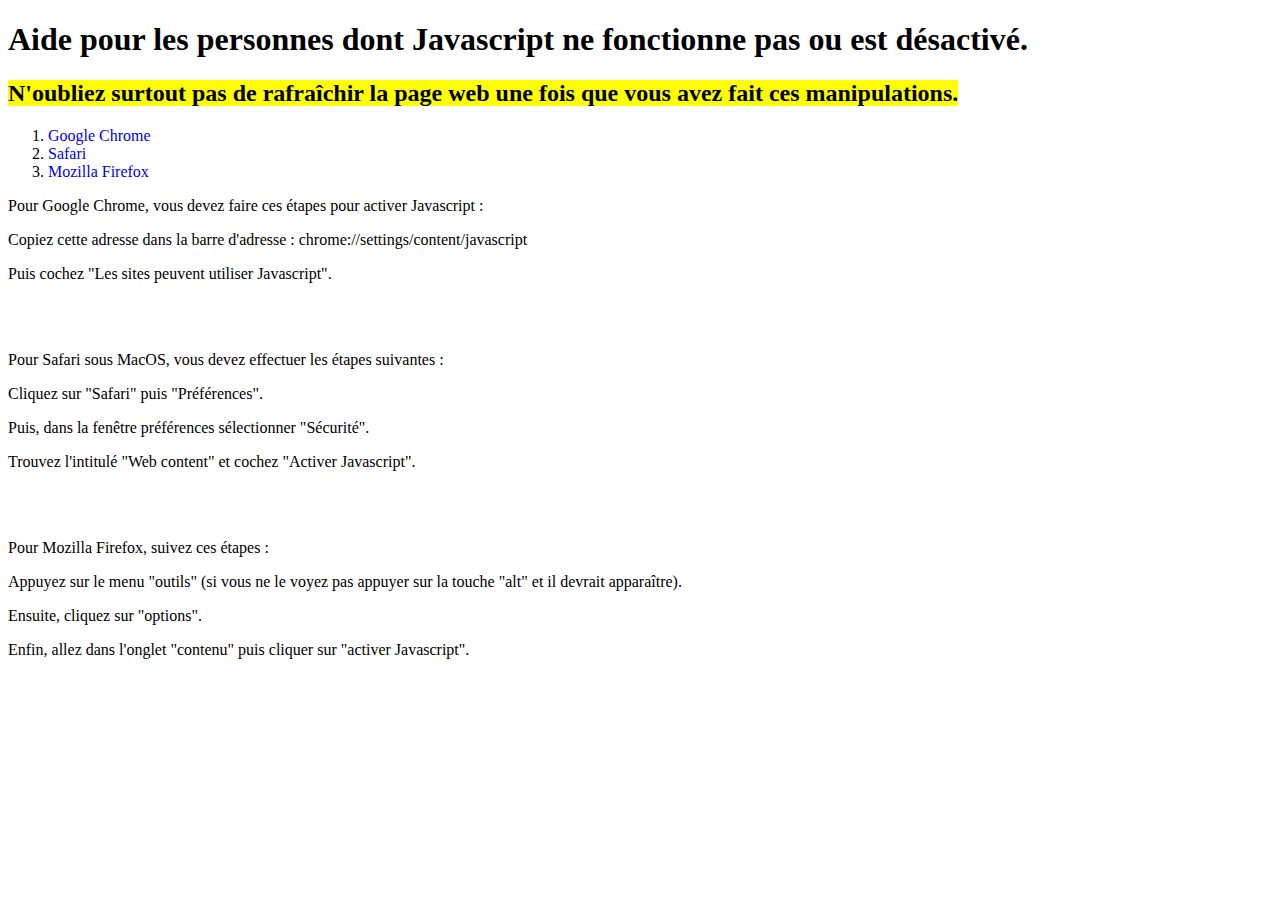
<file: Botdiscord/aidejava.html>
<!DOCTYPE html>
<html>
<head>
	<title>Aide pour activer Javascript</title>
	<meta charset="utf-8"/>
	<link rel="icon" href="C:\Users\paula\Desktop\Fichiers html\2.0\images\pointd'interrogation.ico">
	<link rel="stylesheet" href="C:\Users\paula\Desktop\Fichiers html\2.0\css\colorandsize.css"/>
	<body> <STYLE>A {text-decoration: none;} </STYLE>
		<h1>Aide pour les personnes dont Javascript ne fonctionne pas ou est désactivé.</h1>
		<h2><mark>N'oubliez surtout pas de rafraîchir la page web une fois que vous avez fait ces manipulations.</mark></h2>
		<ol id="listeaide">
 	<li><a href="#ancre1">Google Chrome</a></li>
 	<li><a href="#ancre2">Safari</a></li>
 	<li><a href="#ancre3">Mozilla Firefox</a></li>
 </ol>
 <p class="gc">
 Pour <a id="ancre1">Google Chrome</a>, vous devez faire ces étapes pour activer Javascript :
 </p>
 <p>Copiez cette adresse dans la barre d'adresse : chrome://settings/content/javascript
 </p>
 <p>Puis cochez "Les sites peuvent utiliser Javascript".
 </p>
 <br>
 <br>
 	<p class="s"> Pour <a id="ancre2">Safari</a> sous MacOS, vous devez effectuer les étapes suivantes :</p>
 	<p>Cliquez sur "Safari" puis "Préférences".</p>
 	<p>Puis, dans la fenêtre préférences sélectionner "Sécurité".</p>
 	<p>Trouvez l'intitulé "Web content" et cochez "Activer Javascript".</p>
 	<br>
 	<br>
 	<p class="mf">Pour <a id="ancre3">Mozilla Firefox</a>, suivez ces étapes :</p>
 	<p>Appuyez sur le menu "outils" (si vous ne le voyez pas appuyer sur la touche "alt" et il devrait apparaître).</p>
 	<p>Ensuite, cliquez sur "options".</p>
 	<p>Enfin, allez dans l'onglet "contenu" puis cliquer sur "activer Javascript".</p> 
	</body>
</head>
</html>
</file>
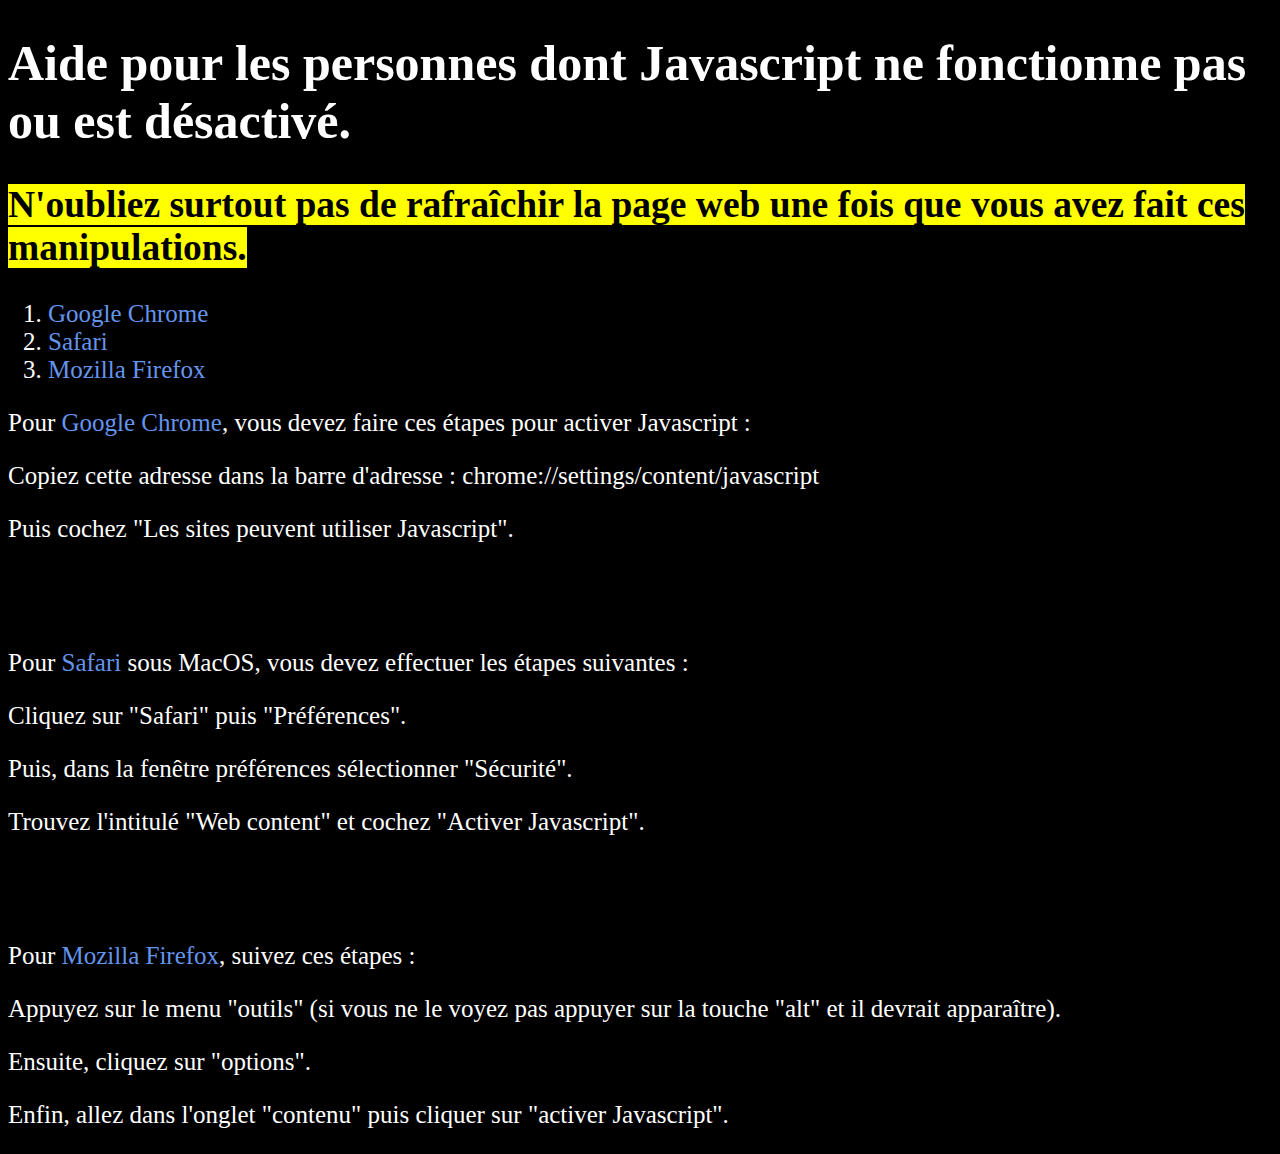
<file: Botdiscord/helpjavascript.html>
<!DOCTYPE html>
    <html> 
        <head>
	<title>Aide pour activer Javascript</title>
	<meta charset="UTF-8">
    <meta name="viewport" content="width=device-width, initial-scale=1.0">
    <link rel="icon" href="favicon.ico">
            <body> 

        <style type="text/css">
            a{
                text-decoration: none;
                color: cornflowerblue;
            } 
            body {
                background-color: black;
                color: white;
                font-size: 25px;
            }
                </style>

    <h1>Aide pour les personnes dont Javascript ne fonctionne pas ou est désactivé.</h1>

    <h2><mark class="mark">N'oubliez surtout pas de rafraîchir la page web une fois que vous avez fait ces manipulations.</mark></h2>

    <ol id="listeaide">
 <li><a href="#ancre1">Google Chrome</a></li>
 <li><a href="#ancre2">Safari</a></li>
 <li><a href="#ancre3">Mozilla Firefox</a></li>
</ol>

<p class="gc">
Pour <a id="ancre1">Google Chrome</a>, vous devez faire ces étapes pour activer Javascript :
</p>

<p>Copiez cette adresse dans la barre d'adresse : chrome://settings/content/javascript
</p>

<p>Puis cochez "Les sites peuvent utiliser Javascript".
</p><br><br>

 <p class="s"> Pour <a id="ancre2">Safari</a> sous MacOS, vous devez effectuer les étapes suivantes :</p>

 <p>Cliquez sur "Safari" puis "Préférences".</p>

 <p>Puis, dans la fenêtre préférences sélectionner "Sécurité".</p>

 <p>Trouvez l'intitulé "Web content" et cochez "Activer Javascript".</p><br><br>

 <p class="mf">Pour <a id="ancre3">Mozilla Firefox</a>, suivez ces étapes :</p>

 <p>Appuyez sur le menu "outils" (si vous ne le voyez pas appuyer sur la touche "alt" et il devrait apparaître).</p>

 <p>Ensuite, cliquez sur "options".</p>

 <p>Enfin, allez dans l'onglet "contenu" puis cliquer sur "activer Javascript".</p> 

            </body>
        </head>
</html>
</file>
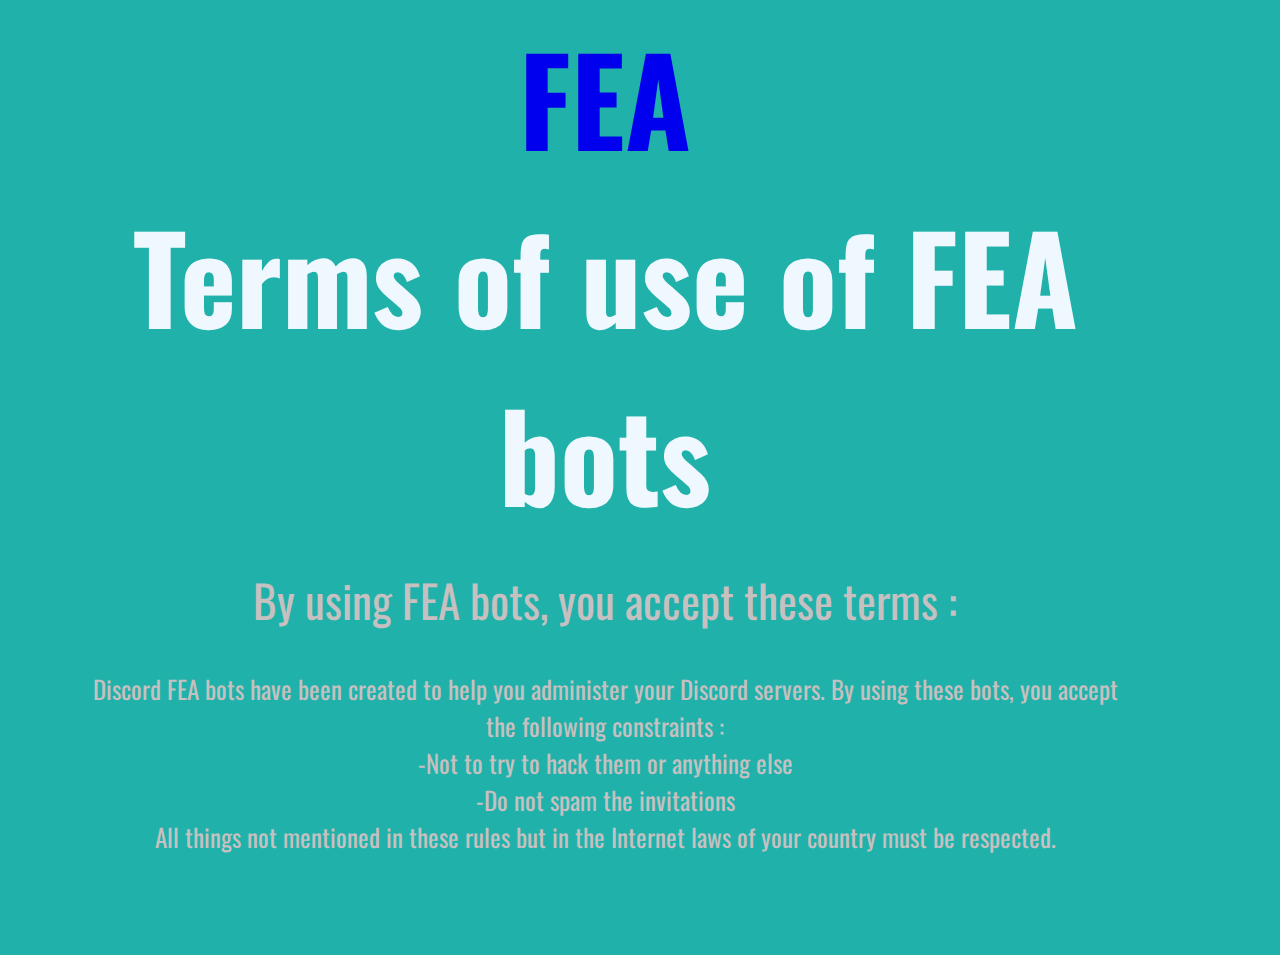
<file: Botdiscord/terms.html>
<!DOCTYPE html>
<html>
    <head>
        <title>Terms of use</title>
        <meta charset="UTF-8">
        <meta name="viewport" content="width=device-width, initial-scale=1.0">
        <link rel="stylesheet" href="https://fonts.googleapis.com/css?family=Poppins">
        <link rel="stylesheet" href="https://fonts.googleapis.com/css?family=Oswald">
        <link rel="icon" href="favicon.ico">
        <link rel="stylesheet" type="text/css" href="terms.css">
        <link rel="stylesheet" type="text/css" href="menu.css">
        <body>
            <div class="centacc">
                <a href="index.html">FEA</a>
               </div>
            <div class="headterms">
                Terms of use of FEA bots
            </div><br>
            <div class="explainterms">
                By using FEA bots, you accept these terms :
                <div class="terms"><br>
                    Discord FEA bots have been created to help you administer your Discord servers. By using these bots, you accept the following constraints :
                    <br>-Not to try to hack them or anything else
                    <br>-Do not spam the invitations<br>
                    All things not mentioned in these rules but in the Internet laws of your country must be respected.
                </div>
            </div>
        </body>
    </head>
</html>
</file>
<file: Botdiscord/terms.css>
body{
    background-color: lightseagreen;
    font-family: "Oswald", "Poppins", Garamond, sans-serif, Arial;
    /*margin-top: 100px;*/
    margin-bottom: 100px;
    margin-right: 150px;
    margin-left: 80px;
    }
.headterms{
    color: aliceblue;
text-align: center;
font-weight: bolder;
font-size: 120px;
font-family: "Oswald", "Poppins", Garamond, sans-serif, Arial;
}
.explainterms{
    color: rgb(199, 192, 192);
    font-size: 45px;
    text-align: center;
    font-family: "Oswald", "Poppins", Garamond, sans-serif, Arial;
}
.terms{
    text-align: left;
    font-size: 25px;
    text-align: center;
}
</file>
<file: Botdiscord/menu.css>
body{
background-color: lightseagreen;
font-family: "Oswald", "Poppins", Garamond, sans-serif, Arial;
/*margin-top: 100px;*/
margin-bottom: 100px;
margin-right: 150px;
margin-left: 80px;
}
.centacc{
    color: aliceblue;
text-align: center;
font-weight: bolder;
font-size: 120px;
font-family: "Oswald", "Poppins", Garamond, sans-serif, Arial;
text-decoration: none;
}
a{
    text-decoration: none;
}
a:hover{
    cursor: pointer;
}
.present{
    color: rgb(162, 73, 6);
    text-align: left;
    font-weight: 500;
    font-size: 40px;
    font-family: "Oswald", "Poppins", Garamond, sans-serif, Arial;  
}
.fielpre{
    border-color: black;
    border-radius: 10px;
}
.exppre{
    font-size: 25px;
    color: lightgreen;
    margin: 15px;
}
.invite{
    text-decoration: none;
    border-radius: 10px;
    color: antiquewhite;
    background-color: blueviolet;
    border-color: blueviolet;
    font-size: 25px;
    font-family: "Oswald", "Poppins", Garamond, sans-serif, Arial;  
}
.invite:hover{
    text-decoration: none;
    border-radius: 10px;
    color: blueviolet;
    background-color: antiquewhite;
    border-color: antiquewhite;
    font-size: 25px;
    font-family: "Oswald", "Poppins", Garamond, sans-serif, Arial;  
}
.problem{
    text-decoration: none;
    border-radius: 5px;
    color: darkred;
    font-size: 25px;
    font-family: "Oswald", "Poppins", Garamond, sans-serif, Arial;  
}
.problem:hover{
    text-decoration: none;
    border-radius: 5px;
    color: rgb(247, 0, 0);
    font-size: 25px;
    font-family: "Oswald", "Poppins", Garamond, sans-serif, Arial;  
}
.suggestions{
    border-radius: 10px;
    color: antiquewhite;
    background-color: darkblue;
    border-color: darkblue;
    font-size: 25px;
    font-family: "Oswald", "Poppins", Garamond, sans-serif, Arial;  
}
.suggestions:hover{
    border-radius: 10px;
    color: darkblue;
    background-color: antiquewhite;
    border-color: antiquewhite;
    font-size: 25px;
    font-family: "Oswald", "Poppins", Garamond, sans-serif, Arial;  
}
.versionbot{
    color: rgb(0, 0, 0);
    font-size: 30px;

}
.JavascriptSupport{
    color: black;
    font-size: 35px;
}
.termsbtn{
    border-radius: 10px;
    color: antiquewhite;
    background-color: rgb(19, 208, 6);;
    border-color: rgb(19, 208, 6);;
    font-size: 25px;
    font-family: "Oswald", "Poppins", Garamond, sans-serif, Arial;  
}
.termsbtn:hover{
    border-radius: 10px;
    color: rgb(19, 208, 6);
    background-color: antiquewhite;
    border-color: antiquewhite;
    font-size: 25px;
    font-family: "Oswald", "Poppins", Garamond, sans-serif, Arial;  
}
.acknowledge{
    color: rgb(1, 100, 139);
    font-size: 25px;
}
</file>
